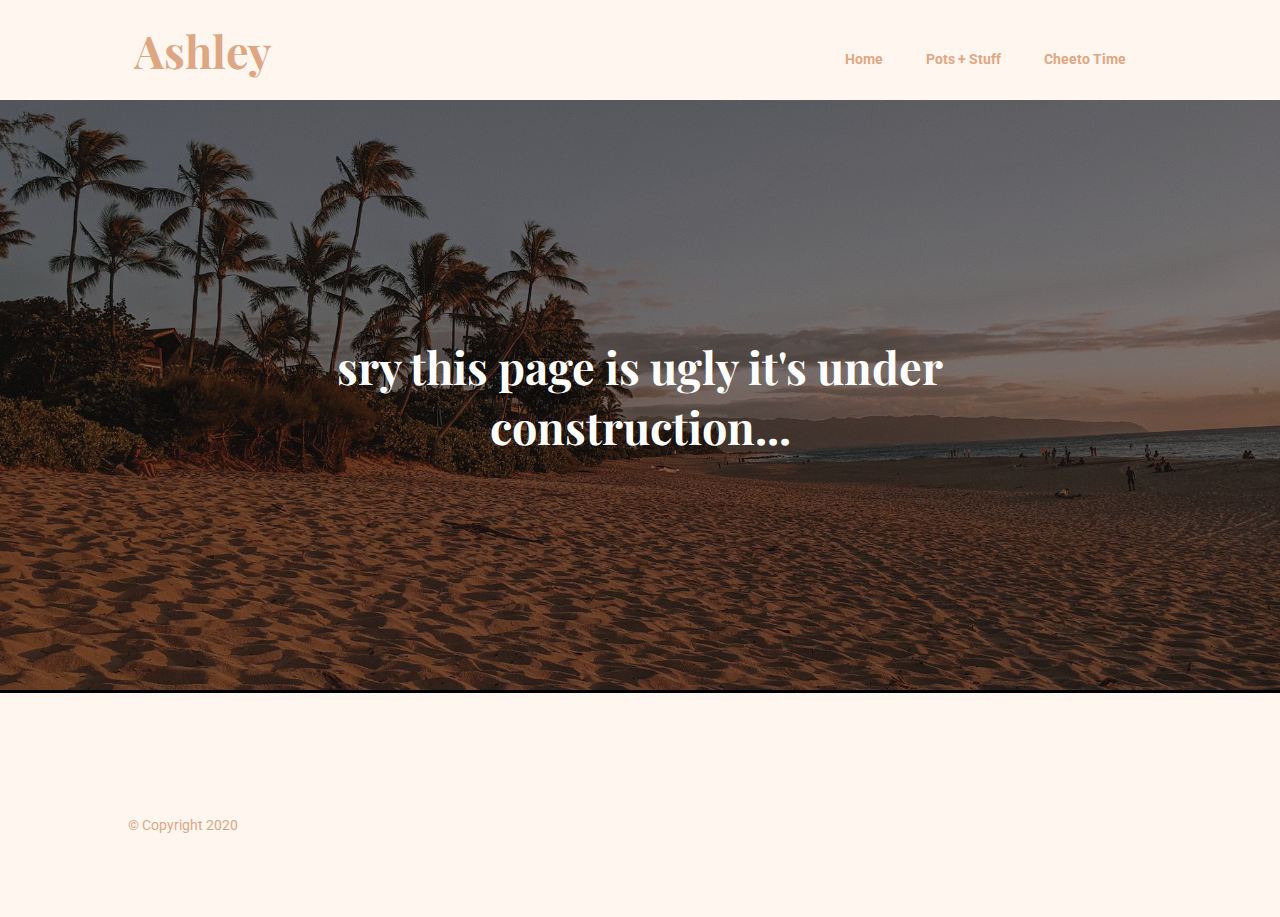
<file: index.html>
<!DOCTYPE html>
<html>

<head>
    <meta charset="utf-8">
    <meta http-equiv="X-UA-Compatible" content="IE=edge">
    <meta name="viewport" content="width=device-width, initial-scale=1.0">
    <title> Ashley Nakamoto </title>
    <meta name="description" content="Ashley's Website">
    <link rel="stylesheet" href="output.css">
    <link href="https://fonts.googleapis.com/css2?family=Merriweather:wght@300;700&family=Playfair+Display:wght@400;600;700&family=Roboto:wght@400;700&display=swap" rel="stylesheet">


</head>

<body>
    <div class="header">
        <nav class="primary-nav">
            <div class="primary-nav left">
                <a href="#">
                    <h1>Ashley</h1>
                </a>
            </div>
            <div class="primary-nav right">
                <input type="checkbox" id="menu">
                <label for="menu"></label>
                <div class="menu-content">
                    <ul>
                        <li></li>
                        <li><a href="#">Home</a></li>
                        <li><a href="#projects">Pots + Stuff</a></li>
                        <li><a href="#contact">Cheeto Time</a></li>
                    </ul>
                </div>
            </div>
        </nav>
    </div>
    <div class="wrapper">

        <div class="section banner">
            <img id="banner" src="imgs/beach.jpg">
            <div class="centered">
                <h1> sry this page is ugly it's under construction... </h1>
                <!--
                <button id="resume-btn">Resume</button>
                <button id="projects-btn">Projects</button>
-->
            </div>
        </div>

    </div>

    <footer>
        <div class="two-column">
            <div class="two-column left">
                <p>© Copyright 2020</p>
            </div>
            <div class="two-column right">
            </div>
        </div>
    </footer>
</body></html>
</file>
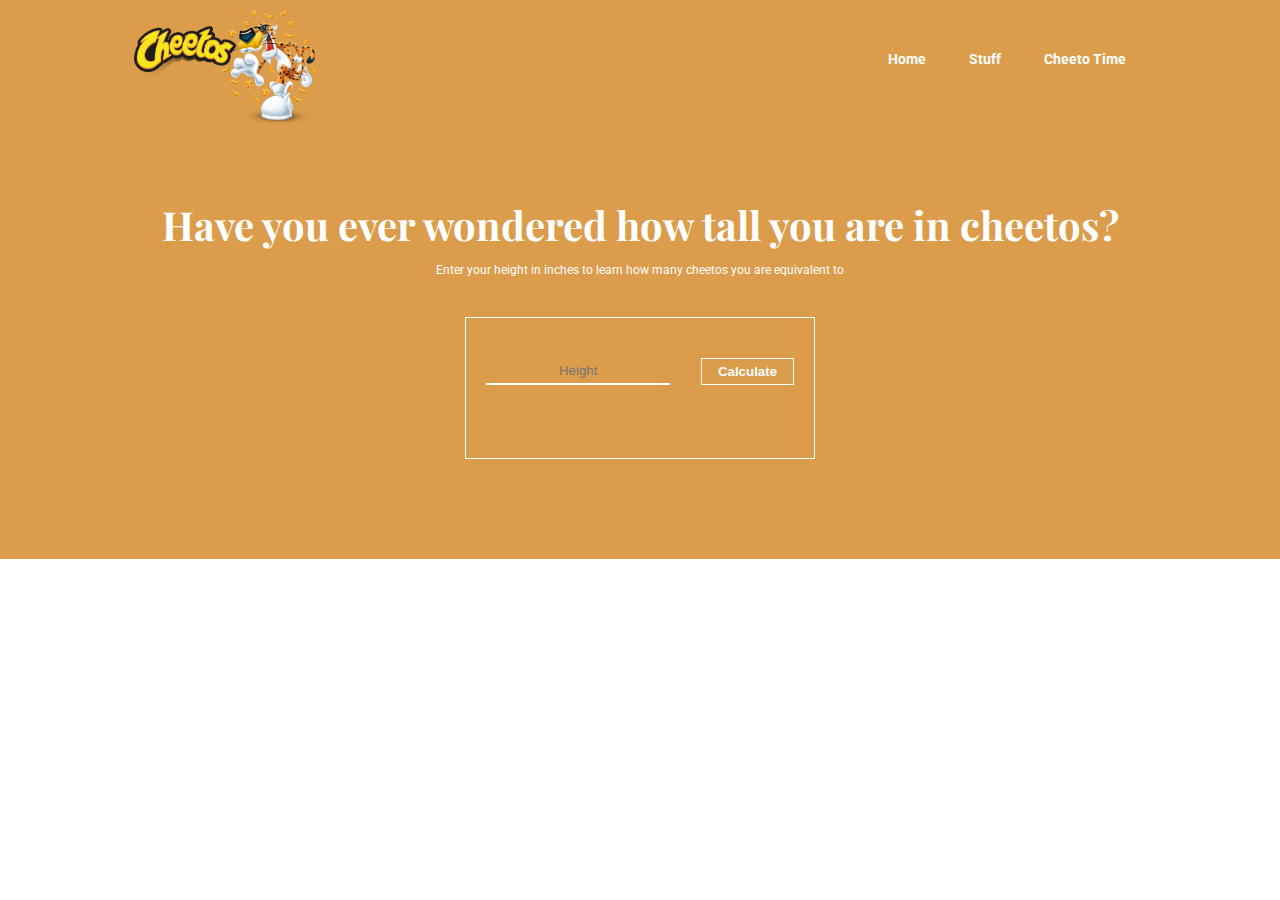
<file: cheeto.html>
<!DOCTYPE html>
<html>

<head>
    <meta charset="utf-8">
    <meta http-equiv="X-UA-Compatible" content="IE=edge">
    <meta name="viewport" content="width=device-width, initial-scale=1.0">
    <title> Ashley Nakamoto </title>
    <meta name="description" content="Ashley's Website">
    <link rel="stylesheet" href="output.css">
    <link href="https://fonts.googleapis.com/css2?family=Merriweather:wght@300;700&family=Playfair+Display:wght@400;600;700&family=Roboto:wght@400;700&display=swap" rel="stylesheet">


</head>

<script>
    function add_number() {

        var first_number = parseInt(document.getElementById("Text1").value);
        var result = (first_number / 1.7);

        document.getElementById("demo").innerHTML = "Congratulations, you are " + " " + Math.round(result) + " " + "Cheetos tall!";
        
        
    }

    
</script>

<body>
    <div class="header cheeto">
        <nav class="primary-nav">
            <div class="primary-nav left">
                <a href="#">
                    <img src="imgs/cheeto.png">
                </a>
            </div>
            <div class="primary-nav right">
                <input type="checkbox" id="menu">
                <label for="menu"></label>
                <div class="menu-content">
                    <ul>
                        <li></li>
                        <li><a href="#">Home</a></li>
                        <li><a href="#projects">Stuff</a></li>
                        <li><a href="cheeto.html">Cheeto Time</a></li>
                    </ul>
                </div>
            </div>
        </nav>
    </div>
    <div class="wrapper">

        <div class="section cheeto">
            <h2>Have you ever wondered how tall you are in cheetos?</h2>
            <small>Enter your height in inches to learn how many cheetos you are equivalent to</small>

            <div class="calc">
                <input type="text" id="Text1" name="TextBox1" placeholder="Height">
                <input type="button" name="clickbtn" value="Calculate" onclick="add_number()">
                <div class="result">
                    <p id="demo"></p>
                </div>
            </div>
        </div>

    </div>
</body></html>
</file>
<file: output.css>
/*--- Variables --- */
/*--- Sections --- */
body {
  margin: 0 auto;
  padding: 0;
}

.wrapper {
  margin: 0 auto;
}

.header {
  background: #fff6f0;
}

.section {
  padding: 60px 10%;
  overflow: hidden;
  text-align: center;
}

.banner {
  margin: 0 auto;
  padding: 0;
  text-align: center;
  background-color: black;
  color: white;
  position: relative;
}
.banner img {
  opacity: 0.5;
}
.banner .centered {
  position: absolute;
  top: 50%;
  left: 50%;
  transform: translate(-50%, -50%);
}

.projects {
  background-color: #fff6f0;
}
.projects h2 {
  color: #dea783;
}
.projects h3,
.projects p {
  text-align: center !important;
  padding: 0 40px;
}
.projects .left,
.projects .right,
.projects .center {
  background-color: white;
  padding: 20px 0;
  box-shadow: 0 8px 15px -8px black !important;
}

.about {
  background-color: #dea783;
  color: white;
}
.about .about-box {
  border: 3px solid white;
  display: block;
  margin-top: 40px;
  height: 450px;
}
.about .left {
  border-right: 2px solid white;
}
.about .right {
  text-align: left !important;
}

.contact {
  background-color: #fff6f0;
}
.contact h2 {
  color: #dea783;
}

footer {
  padding: 30px 10%;
  background-color: #fff6f0;
  color: #dea783;
  margin: 0 auto;
  overflow: auto;
}
footer .two-column {
  width: 100%;
  margin: 0 auto;
}

/* ---  Navigation --- */
.primary-nav {
  width: 79%;
  overflow: auto;
  margin: 0 auto;
  color: #dea783;
}
.primary-nav ul {
  color: white;
  list-style: none;
  padding: 20px 0 0;
  color: #dea783;
  font-weight: 700;
}
.primary-nav li {
  display: inline-block;
  padding: 15px 20px;
}
.primary-nav a:hover {
  opacity: 0.5;
}
.primary-nav h1 {
  padding: 20px 0;
  color: #dea783;
}
.primary-nav input#menu {
  display: none;
}

/* --- Forms --- */
/* --- Buttons --- */
#resume-btn,
#projects-btn {
  background: none;
  border: 3px solid white;
  margin-top: 20px;
  padding: 5px 20px;
  color: white;
  font-weight: 700;
  font-family: inherit;
  font-size: inherit;
}

#projects-btn {
  margin-left: 3%;
}

/* --- Images --- */
#banner {
  width: 100%;
  padding: 0 auto;
  margin: 0 auto;
}

/* --- Columns --- */
.primary-nav .left {
  float: left;
  width: 30%;
}
.primary-nav .right {
  float: right;
  width: 70%;
  text-align: right;
}

.two-column {
  margin: 40px auto !important;
}
.two-column .left {
  float: left;
  width: 48%;
}
.two-column .right {
  float: right;
  width: 48%;
}

.three-column {
  margin: 40px auto;
}
.three-column .left {
  float: left;
  width: 30%;
}
.three-column .right {
  float: right;
  width: 30%;
}
.three-column .center {
  display: inline-block;
  width: 30%;
}

/*--- Typography --- */
body {
  font-family: "Roboto", sans-serif;
  font-size: 14px;
}

h1 {
  font-family: "Playfair Display", serif;
  font-size: 45px;
  margin: 0 auto;
}

h2 {
  font-family: "Playfair Display", serif;
  font-size: 40px;
  margin: 0 auto;
}

h3 {
  font-family: "Roboto", sans-serif;
  font-size: 20px;
}

h4 {
  font-family: "Roboto", sans-serif;
  font-size: 18px;
  text-align: left;
  margin: 0;
}

a {
  text-decoration: none;
  font-weight: bold;
  font-size: 14px;
  color: inherit;
  margin: 0 auto;
}

/*--- Cheeto --- */
.cheeto {
  background: #db9d4b !important;
  color: white !important;
}
.cheeto a,
.cheeto h1,
.cheeto h2,
.cheeto h3 {
  color: white !important;
}
.cheeto img {
  width: 60%;
  margin-top: 10px;
}
.cheeto h2 {
  margin: 10px 0 !important;
}
.cheeto .calc {
  width: 30%;
  margin: 40px auto !important;
  padding: 40px 20px;
  display: block;
  border: 1px solid white !important;
}
.cheeto input[type=button] {
  background-color: transparent;
  color: white;
  border: solid white 1px;
  width: 30%;
  float: right !important;
  padding: 5px 15px;
  font-weight: bold;
}
.cheeto input[type=text] {
  background-color: transparent;
  border: none;
  border-bottom: solid white 2px;
  width: 50%;
  float: left !important;
  padding: 5px 15px;
  text-align: center;
}
.cheeto placeholder {
  color: white;
}
.cheeto input:focus {
  outline: none !important;
}
.cheeto .result {
  display: block;
  float: clear;
  padding-top: 40px;
  font-weight: bold;
  font-size: 20px;
}

/*--- Media --- */
@media only screen and (max-width: 660px) {
  #banner {
    width: 1000px;
  }

  h1,
h2 {
    font-size: 20px;
  }

  .primary-nav label {
    display: block;
    cursor: pointer;
    background: url(imgs/menu.png) no-repeat right center;
    padding: 50px 0 10px 50px;
  }

  .menu-content {
    max-height: 0;
    overflow: hidden;
    font-family: "Oswald", sans-serif;
    padding: 0 0 0 50px;
  }

  /* Toggle Effect */
  input:checked ~ label {
    background-image: url(imgs/close.png);
  }

  input:checked ~ .menu-content {
    max-height: 100%;
  }

  ul {
    padding: none;
  }

  .cheeto img {
    width: 100%;
    margin-top: 10px;
  }
  .cheeto .calc {
    width: 80%;
    margin: 0 auto;
    display: block;
  }
  .cheeto input {
    padding: 5px 10px !important;
  }
}
@media only screen and (max-width: 1100px) {
  .cheeto .calc {
    width: 80%;
    margin: 0 auto;
    display: block;
  }
  .cheeto input {
    padding: 5px 10px !important;
  }
}

/*# sourceMappingURL=output.css.map */
</file>
